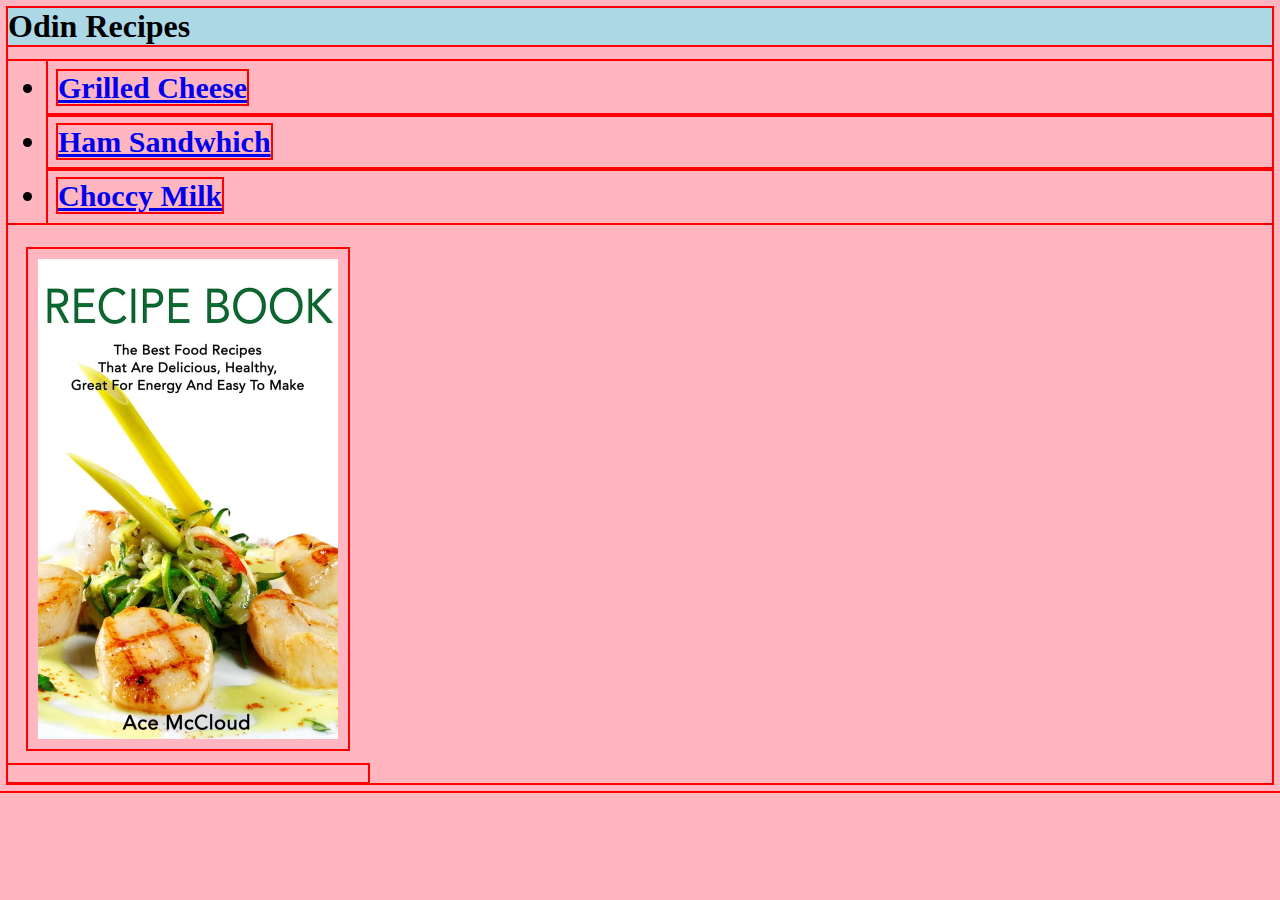
<file: index.html>
<!DOCTYPE html>

<html lang='en'>
	<head>
		<meta charset="utf-8">
		<title> My First Full Webpage! </title>
		<link rel="stylesheet" href="styles.css">
	</head>

	<body>
		<h1>Odin Recipes</h1>
		<ul>
			<li><a href="./recipes/grilledCheese.html" rel="noopener noreferrer">Grilled Cheese</a> </li>
			<li><a href="./recipes/hamSammy.html" rel="noopener noreferrer">Ham Sandwhich</a> </li>
			<li><a href="./recipes/chocMilk.html" rel="noopener noreferrer">Choccy Milk</a> </li>
		</ul>
		<span><img src="./images/recipe.jpeg" alt="Picture of a recipe book" id="Picture" class="frontPage"> </span>
	</body>
</html>
</file>
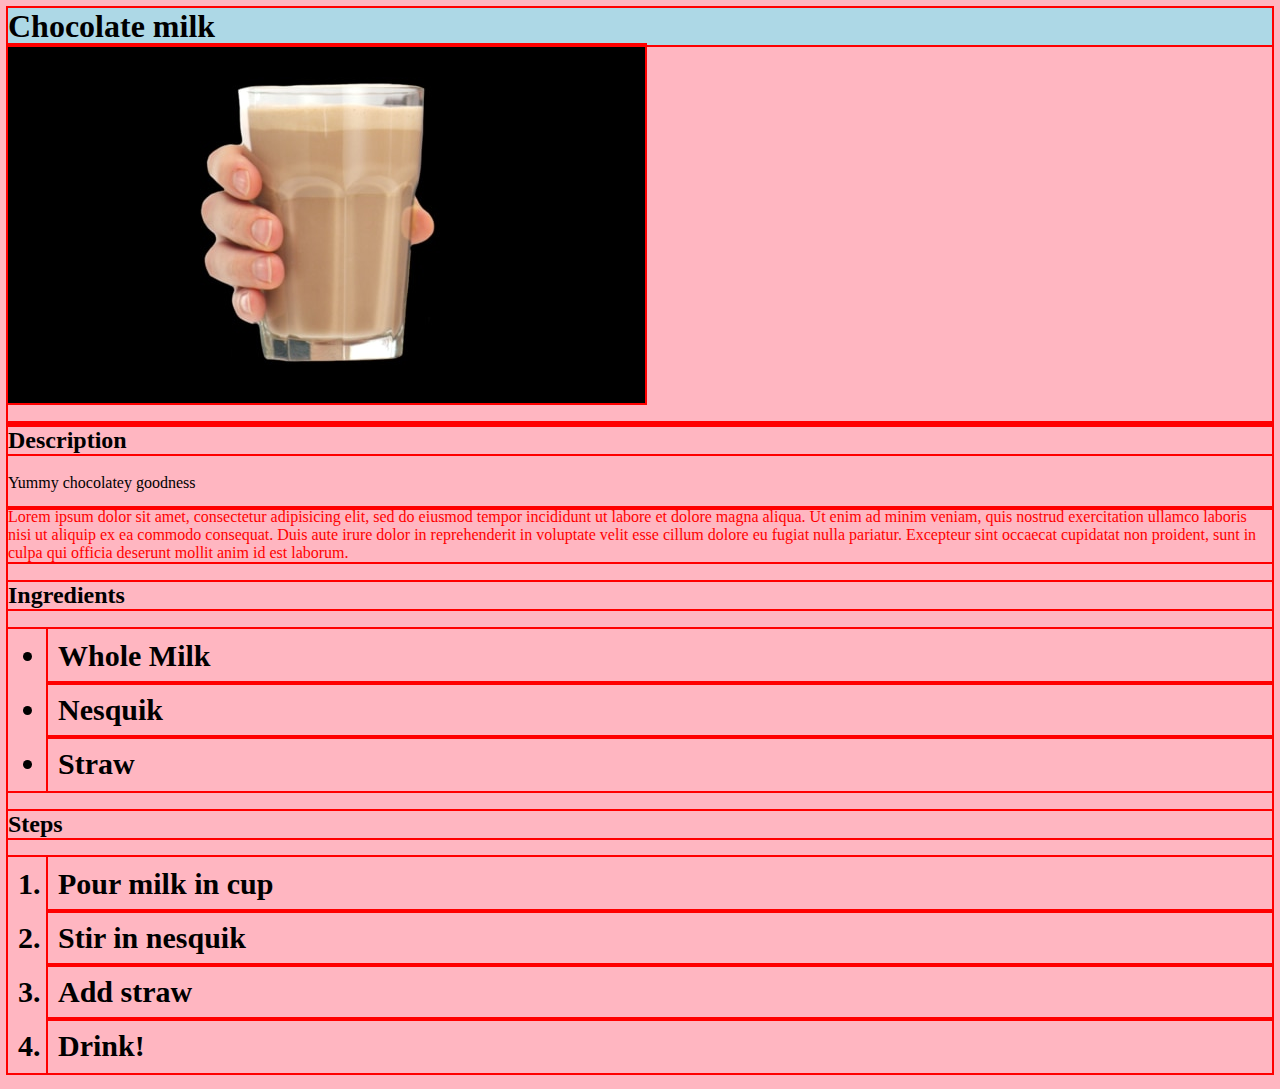
<file: recipes/chocMilk.html>
<!DOCTYPE html>

<html lang='en'>
	<head>
		<meta charset="utf-8">
		<title> choccyMilk! </title>
		<link rel="stylesheet" href="../styles.css">
	</head>

	<body>
		<h1>Chocolate milk</h1>
		<img src="../images/milky.jpeg" alt="Picture of a cup of chocolate milk">

		<p>
			<h2>Description</h2>
			Yummy chocolatey goodness
		</p>

		<p>
			Lorem ipsum dolor sit amet, consectetur adipisicing elit, sed do eiusmod
			tempor incididunt ut labore et dolore magna aliqua. Ut enim ad minim veniam,
			quis nostrud exercitation ullamco laboris nisi ut aliquip ex ea commodo
			consequat. Duis aute irure dolor in reprehenderit in voluptate velit esse
			cillum dolore eu fugiat nulla pariatur. Excepteur sint occaecat cupidatat non
			proident, sunt in culpa qui officia deserunt mollit anim id est laborum.
		</p>

		<h2> Ingredients </h2>
		<ul>
			<li>Whole Milk </li>
			<li>Nesquik</li>
			<li>Straw</li>
		</ul>
		<h2> Steps </h2>
		<ol>
			<li> Pour milk in cup </li>
			<li>Stir in nesquik</li>
			<li>Add straw </li>
			<li>Drink!</li>
		</ol>
	</body>
</html>
</file>
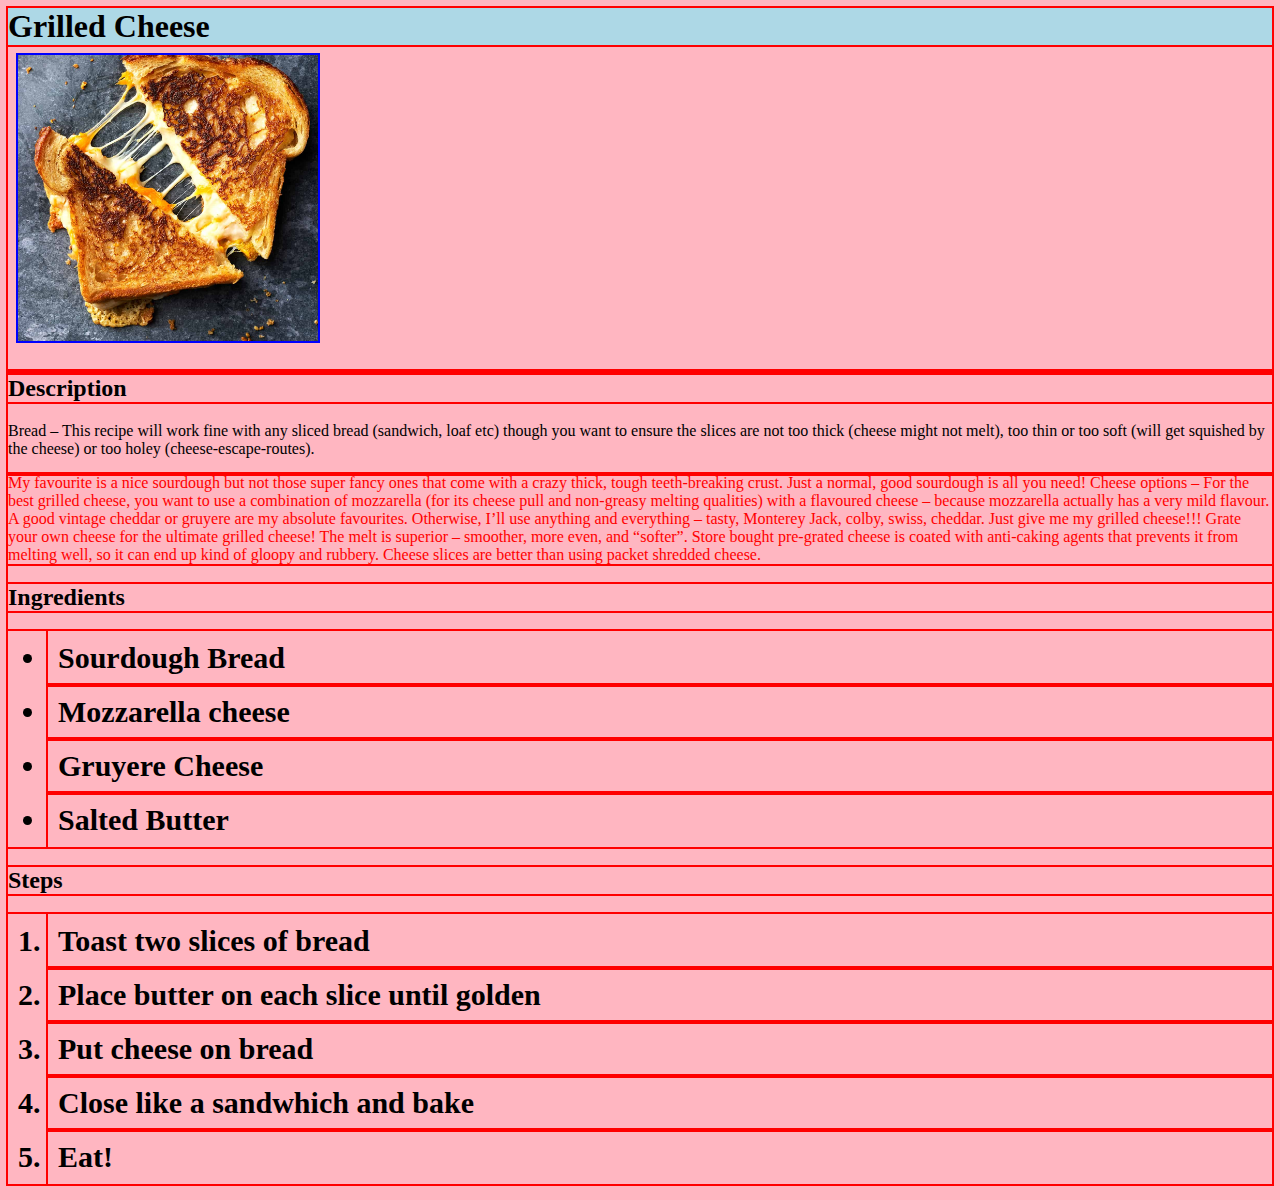
<file: recipes/grilledCheese.html>
<!DOCTYPE html>

<html lang='en'>
	<head>
		<meta charset="utf-8">
		<title> grilledCheese! </title>
		<link rel="stylesheet" href="../styles.css">
	</head>

	<body>
		<h1>Grilled Cheese</h1>
		<img src="../images/grilled-cheese.jpg" alt="Picture of a grilled cheese" id="Picture">

		<p>
			<h2>Description</h2>
			Bread – This recipe will work fine with any sliced bread (sandwich, loaf etc) 	though you want to ensure the slices are not too thick (cheese might not melt), too thin or too soft (will get squished by the cheese) or too holey (cheese-escape-routes).
		</p>

		<p>
			My favourite is a nice sourdough but not those super fancy ones that come with a crazy thick, tough teeth-breaking crust. Just a normal, good sourdough is all you need!
			Cheese options – For the best grilled cheese, you want to use a combination of mozzarella (for its cheese pull and non-greasy melting qualities) with a flavoured cheese – because mozzarella actually has a very mild flavour. A good vintage cheddar or gruyere are my absolute favourites.
			Otherwise, I’ll use anything and everything – tasty, Monterey Jack, colby, swiss, cheddar. Just give me my grilled cheese!!!
			Grate your own cheese for the ultimate grilled cheese! The melt is superior – 	smoother, more even, and “softer”. Store bought pre-grated cheese is coated with anti-caking agents that prevents it from melting well, so it can end up kind of gloopy and rubbery. Cheese slices are better than using packet shredded cheese.
		</p>

		<h2> Ingredients </h2>
		<ul>
			<li>Sourdough Bread </li>
			<li>Mozzarella cheese</li>
			<li>Gruyere Cheese</li>
			<li>Salted Butter</li>
		</ul>
		<h2> Steps </h2>
		<ol>
			<li> Toast two slices of bread </li>
			<li>Place butter on each slice until golden</li>
			<li>Put cheese on bread</li>
			<li>Close like a sandwhich and bake</li>
			<li>Eat!</li>
		</ol>
	</body>
</html>
</file>
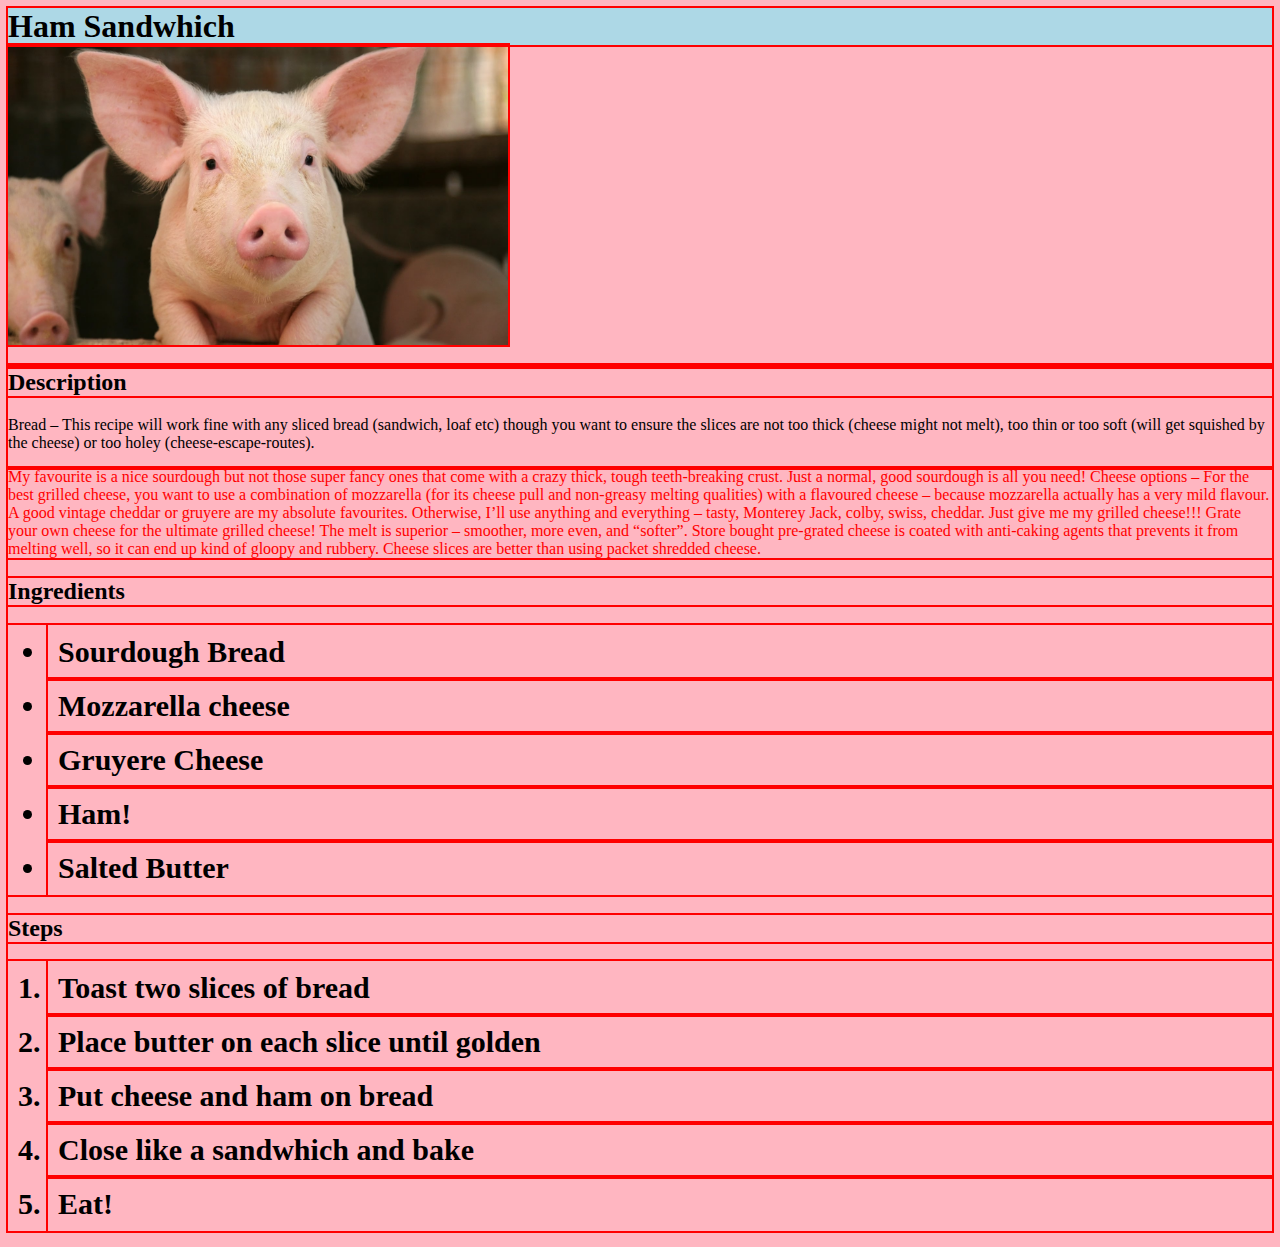
<file: recipes/hamSammy.html>
<!DOCTYPE html>

<html lang='en'>
	<head>
		<meta charset="utf-8">
		<title> hamSammy! </title>
		<link rel="stylesheet" href="../styles.css">
	</head>

	<body>
		<h1>Ham Sandwhich</h1>
		<img src="../images/ham.avif" alt="Picture of a pig" height="300" width="500">

		<p>
			<h2>Description</h2>
			Bread – This recipe will work fine with any sliced bread (sandwich, loaf etc) 	though you want to ensure the slices are not too thick (cheese might not melt), too thin or too soft (will get squished by the cheese) or too holey (cheese-escape-routes).
		</p>

		<p>
			My favourite is a nice sourdough but not those super fancy ones that come with a crazy thick, tough teeth-breaking crust. Just a normal, good sourdough is all you need!
			Cheese options – For the best grilled cheese, you want to use a combination of mozzarella (for its cheese pull and non-greasy melting qualities) with a flavoured cheese – because mozzarella actually has a very mild flavour. A good vintage cheddar or gruyere are my absolute favourites.
			Otherwise, I’ll use anything and everything – tasty, Monterey Jack, colby, swiss, cheddar. Just give me my grilled cheese!!!
			Grate your own cheese for the ultimate grilled cheese! The melt is superior – 	smoother, more even, and “softer”. Store bought pre-grated cheese is coated with anti-caking agents that prevents it from melting well, so it can end up kind of gloopy and rubbery. Cheese slices are better than using packet shredded cheese.
		</p>

		<h2> Ingredients </h2>
		<ul>
			<li>Sourdough Bread </li>
			<li>Mozzarella cheese</li>
			<li>Gruyere Cheese</li>
			<li>Ham!</li>
			<li>Salted Butter</li>
		</ul>
		<h2> Steps </h2>
		<ol>
			<li> Toast two slices of bread </li>
			<li>Place butter on each slice until golden</li>
			<li>Put cheese and ham on bread</li>
			<li>Close like a sandwhich and bake</li>
			<li>Eat!</li>
		</ol>
	</body>
</html>
</file>
<file: styles.css>
/* styles.css */

div {
  color: white;
  background-color: black;
}

p {
  color: red;
}

h1 {
	background-color: lightblue;
	margin: 0 auto;
}

body {
	background-color: lightpink;
}

*{
	outline: 2px solid red;
}

#Picture {
    width: 300px;
	margin: 10px ;
	outline: 2px solid blue;
}

#Picture.frontPage{
	display: inline-block;
	padding:10px;
	margin: 10px 20px 30px;
}

li {
	font-family:"Times New Roman",Times, Serif;
	font-weight: bold;
	font-size: 30px;
	margin: wrap-text;
	padding: 10px;
	border: 5px;
}
</file>
